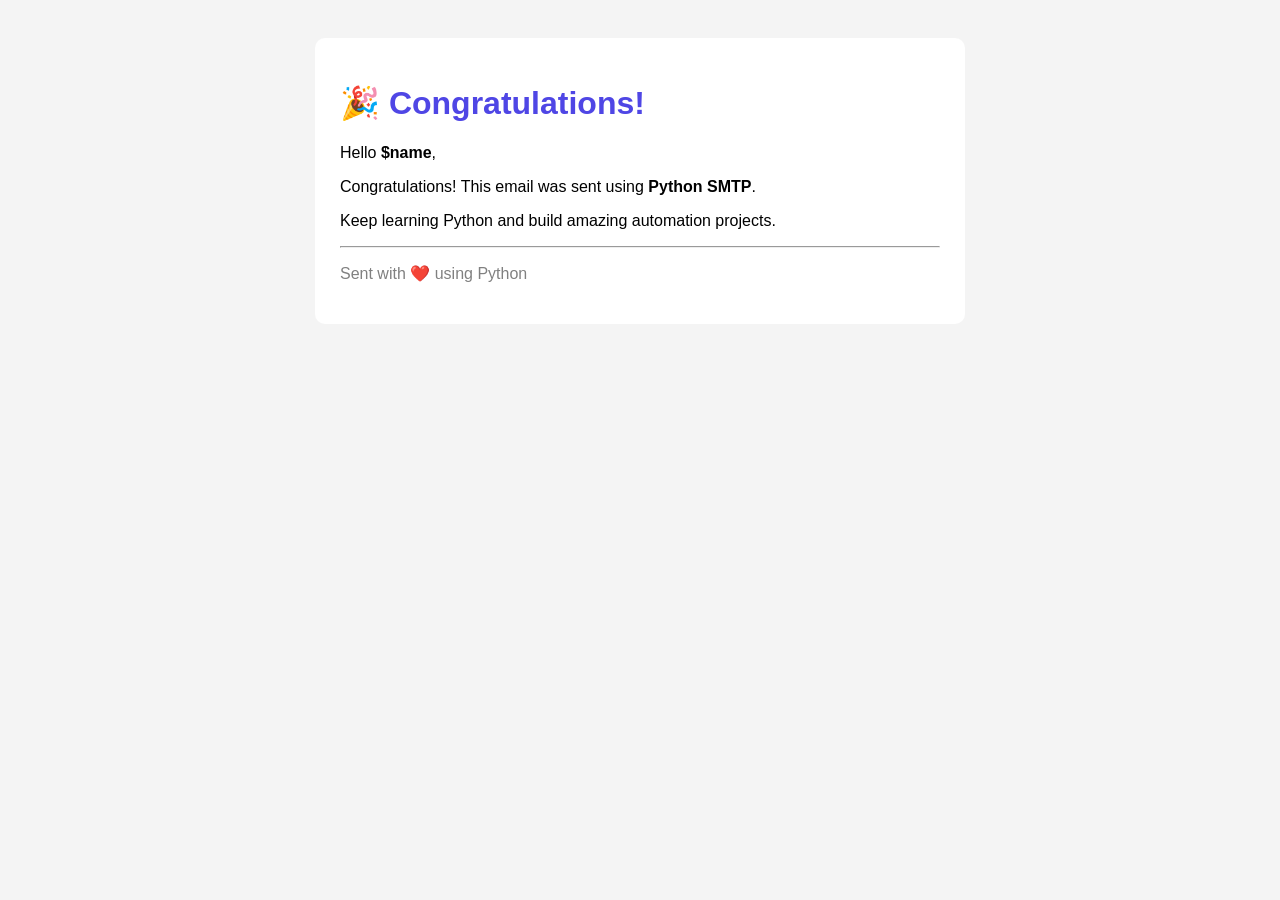
<file: EmailPlayground/index.html>
<!DOCTYPE html>
<html>

<head>
    <meta charset="UTF-8">
    <title>Python Email</title>
</head>

<body style="background:#f4f4f4; font-family:Arial, sans-serif; padding:30px;">

    <div style="max-width:600px; margin:auto; background:white; padding:25px; border-radius:10px;">

        <h1 style="color:#4F46E5;">🎉 Congratulations!</h1>

        <p>Hello <b>$name</b>,</p>

        <p>
            Congratulations! This email was sent using
            <strong>Python SMTP</strong>.
        </p>

        <p>
            Keep learning Python and build amazing automation projects.
        </p>

        <hr>

        <p style="color:gray;">
            Sent with ❤️ using Python
        </p>

    </div>

</body>

</html>
</file>
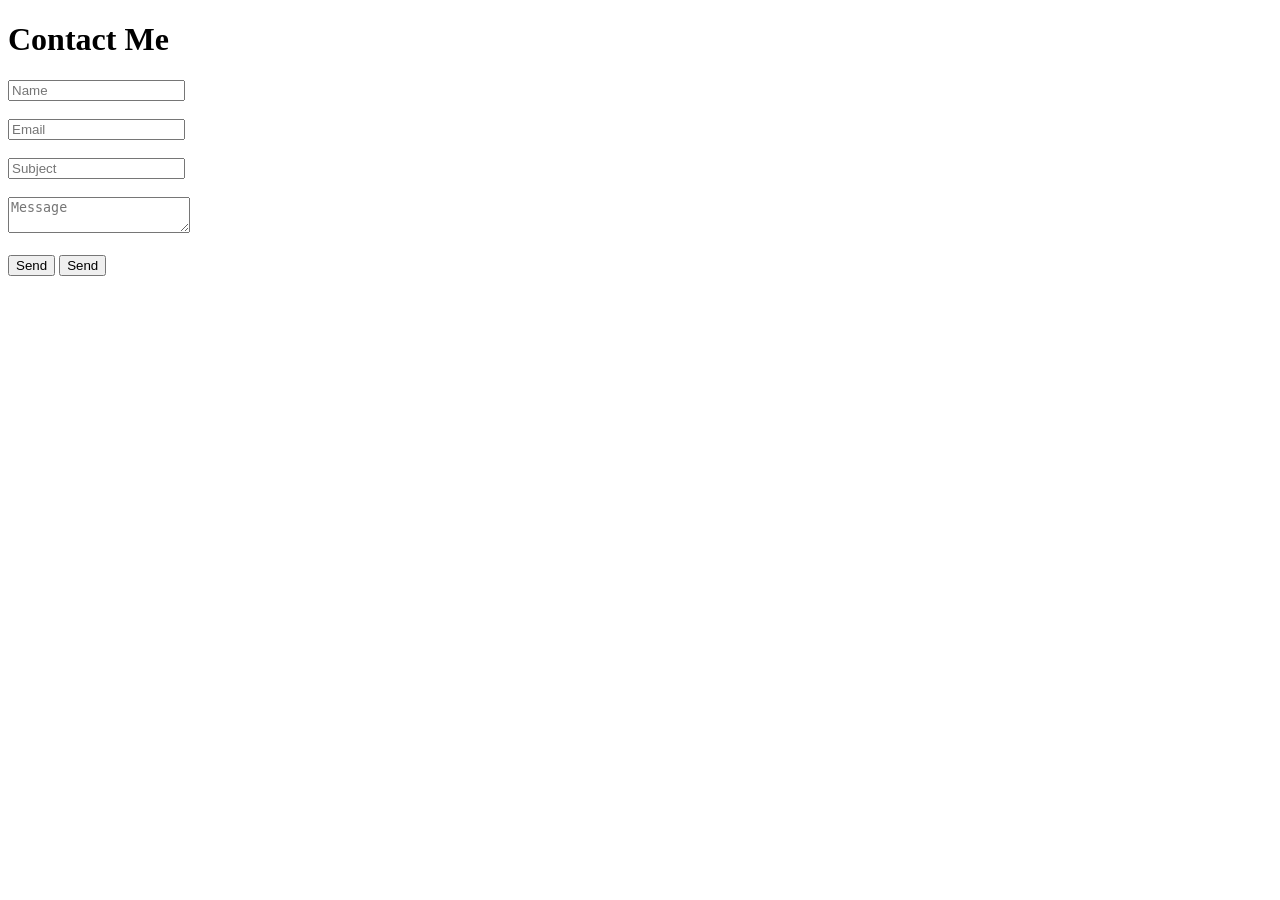
<file: FlaskForms/templates/contact.html>
<!DOCTYPE html>
<html>
<head>
    <title>Contact</title>
</head>
<body>

<h1>Contact Me</h1>

<form action="/submit_form" method="POST">

    <input type="text" name="name" placeholder="Name">
<br><br>

<input type="email" name="email" placeholder="Email">
<br><br>

<input type="text" name="subject" placeholder="Subject">
<br><br>

<textarea name="message" placeholder="Message"></textarea>
<br><br>

<button type="submit">Send</button>

    <button type="submit">Send</button>

</form>

</body>
</html>
</file>
